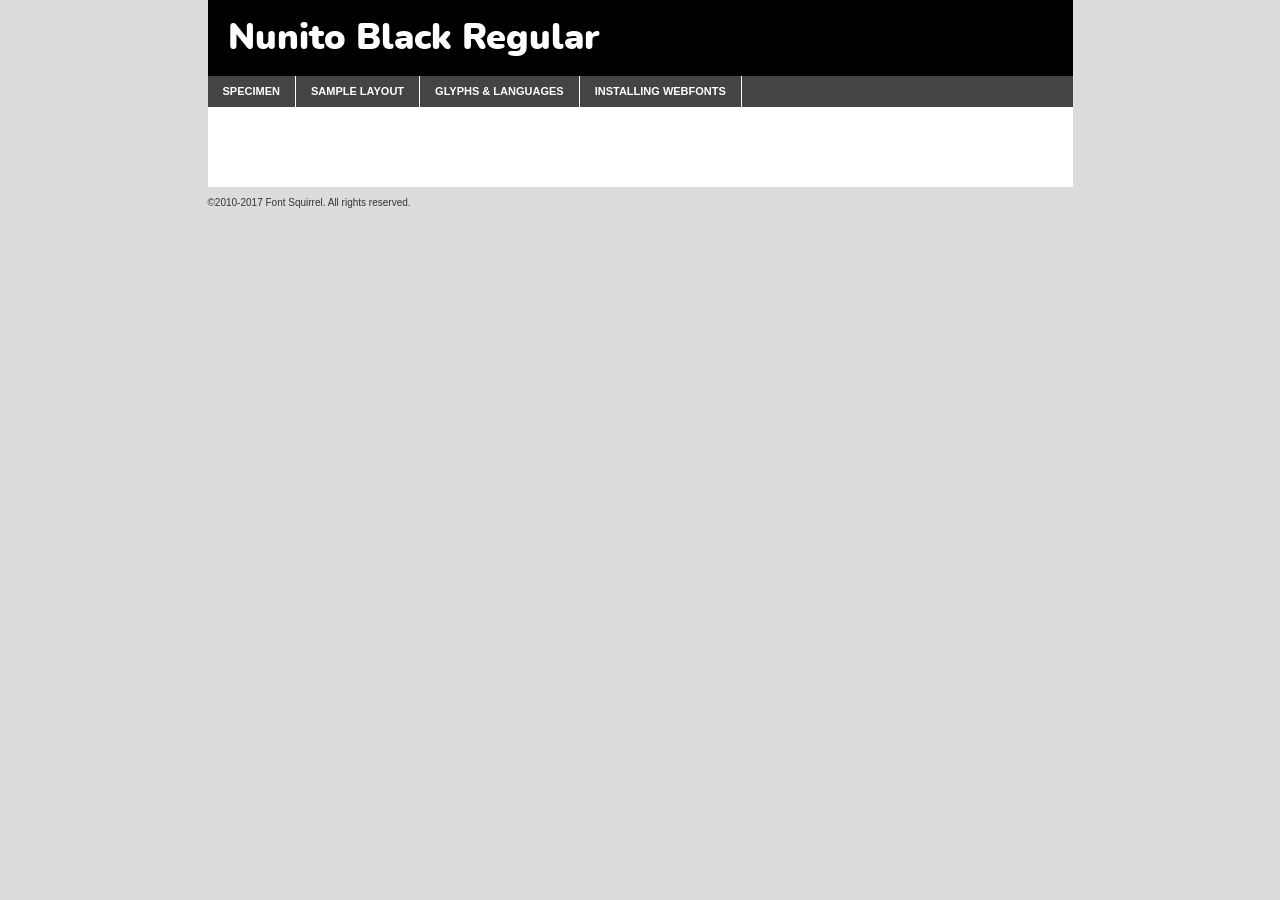
<file: era/kso/fonts/nunitoblack/ofont.ru_nunito-demo.html>
<!DOCTYPE html PUBLIC "-//W3C//DTD XHTML 1.0 Transitional//EN"
        "http://www.w3.org/TR/xhtml1/DTD/xhtml1-transitional.dtd">

<html xmlns="http://www.w3.org/1999/xhtml" xml:lang="en" lang="en">
<head>
    <meta http-equiv="Content-Type" content="text/html; charset=utf-8"/>
    <script src="http://ajax.googleapis.com/ajax/libs/jquery/1.7.2/jquery.min.js" type="text/javascript" charset="utf-8"></script>
    <script type="text/javascript">
		(function($) {
			$.fn.easyTabs = function(option) {
				var param = jQuery.extend({ fadeSpeed: 'fast', defaultContent: 1, activeClass: 'active' }, option);
				$(this).each(function() {
					var thisId = '#' + this.id;
					if ( param.defaultContent == '' )
					{
						param.defaultContent = 1;
					}
					if ( typeof param.defaultContent == 'number' )
					{
						var defaultTab = $(thisId + ' .tabs li:eq(' + (param.defaultContent - 1) + ') a').attr('href').substr(1);
					}
					else
					{
						var defaultTab = param.defaultContent;
					}
					$(thisId + ' .tabs li a').each(function() {
						var tabToHide = $(this).attr('href').substr(1);
						$('#' + tabToHide).addClass('easytabs-tab-content');
					});
					hideAll();
					changeContent(defaultTab);

					function hideAll() {$(thisId + ' .easytabs-tab-content').hide();}

					function changeContent(tabId)
					{
						hideAll();
						$(thisId + ' .tabs li').removeClass(param.activeClass);
						$(thisId + ' .tabs li a[href=#' + tabId + ']').closest('li').addClass(param.activeClass);
						if ( param.fadeSpeed != 'none' )
						{
							$(thisId + ' #' + tabId).fadeIn(param.fadeSpeed);
						}
						else
						{
							$(thisId + ' #' + tabId).show();
						}
					}

					$(thisId + ' .tabs li').click(function() {
						var tabId = $(this).find('a').attr('href').substr(1);
						changeContent(tabId);
						return false;
					});
				});
			}
		})(jQuery);
    </script>
    <link rel="stylesheet" href="specimen_files/specimen_stylesheet.css" type="text/css" charset="utf-8"/>
    <link rel="stylesheet" href="stylesheet.css" type="text/css" charset="utf-8"/>

    <style type="text/css">
        		body {
			font-family: 'nunitoblack';
        		}

            </style>

    <title>Nunito Black Regular Specimen</title>


    <script type="text/javascript" charset="utf-8">
		$(document).ready(function() {
			$('#container').easyTabs({ defaultContent: 1 });
		});
    </script>
</head>

<body>
<div id="container">
    <div id="header">
		Nunito Black Regular    </div>
    <ul class="tabs">
        <li><a href="#specimen">Specimen</a></li>
        <li><a href="#layout">Sample Layout</a></li>
		        <li><a href="#glyphs">Glyphs &amp; Languages</a></li>
        <li><a href="#installing">Installing Webfonts</a></li>

    </ul>

    <div id="main_content">


        <div id="specimen">

            <div class="section">
                <div class="grid12 firstcol">
                    <div class="huge">AaBb</div>
                </div>
            </div>

            <div class="section">
                <div class="glyph_range">A&#x200B;B&#x200b;C&#x200b;D&#x200b;E&#x200b;F&#x200b;G&#x200b;H&#x200b;I&#x200b;J&#x200b;K&#x200b;L&#x200b;M&#x200b;N&#x200b;O&#x200b;P&#x200b;Q&#x200b;R&#x200b;S&#x200b;T&#x200b;U&#x200b;V&#x200b;W&#x200b;X&#x200b;Y&#x200b;Z&#x200b;a&#x200b;b&#x200b;c&#x200b;d&#x200b;e&#x200b;f&#x200b;g&#x200b;h&#x200b;i&#x200b;j&#x200b;k&#x200b;l&#x200b;m&#x200b;n&#x200b;o&#x200b;p&#x200b;q&#x200b;r&#x200b;s&#x200b;t&#x200b;u&#x200b;v&#x200b;w&#x200b;x&#x200b;y&#x200b;z&#x200b;1&#x200b;2&#x200b;3&#x200b;4&#x200b;5&#x200b;6&#x200b;7&#x200b;8&#x200b;9&#x200b;0&#x200b;&amp;&#x200b;.&#x200b;,&#x200b;?&#x200b;!&#x200b;&#64;&#x200b;(&#x200b;)&#x200b;#&#x200b;$&#x200b;%&#x200b;*&#x200b;+&#x200b;-&#x200b;=&#x200b;:&#x200b;;</div>
            </div>
            <div class="section">
                <div class="grid12 firstcol">
                    <table class="sample_table">
                        <tr>
                            <td>10</td>
                            <td class="size10">abcdefghijklmnopqrstuvwxyzABCDEFGHIJKLMNOPQRSTUVWXYZ0123456789abcdefghijklmnopqrstuvwxyzABCDEFGHIJKLMNOPQRSTUVWXYZ0123456789abcdefghijklmnopqrstuvwxyzABCDEFGHIJKLMNOPQRSTUVWXYZ</td>
                        </tr>
                        <tr>
                            <td>11</td>
                            <td class="size11">abcdefghijklmnopqrstuvwxyzABCDEFGHIJKLMNOPQRSTUVWXYZ0123456789abcdefghijklmnopqrstuvwxyzABCDEFGHIJKLMNOPQRSTUVWXYZ0123456789abcdefghijklmnopqrstuvwxyzABCDEFGHIJKLMNOPQRSTUVWXYZ</td>
                        </tr>
                        <tr>
                            <td>12</td>
                            <td class="size12">abcdefghijklmnopqrstuvwxyzABCDEFGHIJKLMNOPQRSTUVWXYZ0123456789abcdefghijklmnopqrstuvwxyzABCDEFGHIJKLMNOPQRSTUVWXYZ0123456789abcdefghijklmnopqrstuvwxyzABCDEFGHIJKLMNOPQRSTUVWXYZ</td>
                        </tr>
                        <tr>
                            <td>13</td>
                            <td class="size13">abcdefghijklmnopqrstuvwxyzABCDEFGHIJKLMNOPQRSTUVWXYZ0123456789abcdefghijklmnopqrstuvwxyzABCDEFGHIJKLMNOPQRSTUVWXYZ0123456789abcdefghijklmnopqrstuvwxyzABCDEFGHIJKLMNOPQRSTUVWXYZ</td>
                        </tr>
                        <tr>
                            <td>14</td>
                            <td class="size14">abcdefghijklmnopqrstuvwxyzABCDEFGHIJKLMNOPQRSTUVWXYZ0123456789abcdefghijklmnopqrstuvwxyzABCDEFGHIJKLMNOPQRSTUVWXYZ0123456789abcdefghijklmnopqrstuvwxyzABCDEFGHIJKLMNOPQRSTUVWXYZ</td>
                        </tr>
                        <tr>
                            <td>16</td>
                            <td class="size16">abcdefghijklmnopqrstuvwxyzABCDEFGHIJKLMNOPQRSTUVWXYZ0123456789abcdefghijklmnopqrstuvwxyzABCDEFGHIJKLMNOPQRSTUVWXYZ</td>
                        </tr>
                        <tr>
                            <td>18</td>
                            <td class="size18">abcdefghijklmnopqrstuvwxyzABCDEFGHIJKLMNOPQRSTUVWXYZ0123456789abcdefghijklmnopqrstuvwxyzABCDEFGHIJKLMNOPQRSTUVWXYZ</td>
                        </tr>
                        <tr>
                            <td>20</td>
                            <td class="size20">abcdefghijklmnopqrstuvwxyzABCDEFGHIJKLMNOPQRSTUVWXYZ0123456789abcdefghijklmnopqrstuvwxyzABCDEFGHIJKLMNOPQRSTUVWXYZ</td>
                        </tr>
                        <tr>
                            <td>24</td>
                            <td class="size24">abcdefghijklmnopqrstuvwxyzABCDEFGHIJKLMNOPQRSTUVWXYZ0123456789abcdefghijklmnopqrstuvwxyzABCDEFGHIJKLMNOPQRSTUVWXYZ</td>
                        </tr>
                        <tr>
                            <td>30</td>
                            <td class="size30">abcdefghijklmnopqrstuvwxyzABCDEFGHIJKLMNOPQRSTUVWXYZ0123456789abcdefghijklmnopqrstuvwxyzABCDEFGHIJKLMNOPQRSTUVWXYZ</td>
                        </tr>
                        <tr>
                            <td>36</td>
                            <td class="size36">abcdefghijklmnopqrstuvwxyzABCDEFGHIJKLMNOPQRSTUVWXYZ0123456789abcdefghijklmnopqrstuvwxyzABCDEFGHIJKLMNOPQRSTUVWXYZ</td>
                        </tr>
                        <tr>
                            <td>48</td>
                            <td class="size48">abcdefghijklmnopqrstuvwxyzABCDEFGHIJKLMNOPQRSTUVWXYZ0123456789abcdefghijklmnopqrstuvwxyzABCDEFGHIJKLMNOPQRSTUVWXYZ</td>
                        </tr>
                        <tr>
                            <td>60</td>
                            <td class="size60">abcdefghijklmnopqrstuvwxyzABCDEFGHIJKLMNOPQRSTUVWXYZ0123456789abcdefghijklmnopqrstuvwxyzABCDEFGHIJKLMNOPQRSTUVWXYZ</td>
                        </tr>
                        <tr>
                            <td>72</td>
                            <td class="size72">abcdefghijklmnopqrstuvwxyzABCDEFGHIJKLMNOPQRSTUVWXYZ0123456789abcdefghijklmnopqrstuvwxyzABCDEFGHIJKLMNOPQRSTUVWXYZ</td>
                        </tr>
                        <tr>
                            <td>90</td>
                            <td class="size90">abcdefghijklmnopqrstuvwxyzABCDEFGHIJKLMNOPQRSTUVWXYZ0123456789abcdefghijklmnopqrstuvwxyzABCDEFGHIJKLMNOPQRSTUVWXYZ</td>
                        </tr>
                    </table>

                </div>

            </div>


            <div class="section" id="bodycomparison">


                <div id="xheight">
                    <div class="fontbody">&#x25FC;&#x25FC;&#x25FC;&#x25FC;&#x25FC;&#x25FC;&#x25FC;&#x25FC;&#x25FC;&#x25FC;&#x25FC;&#x25FC;&#x25FC;&#x25FC;&#x25FC;&#x25FC;&#x25FC;&#x25FC;&#x25FC;&#x25FC;&#x25FC;&#x25FC;&#x25FC;&#x25FC;&#x25FC;&#x25FC;&#x25FC;&#x25FC;&#x25FC;&#x25FC;&#x25FC;&#x25FC;&#x25FC;&#x25FC;&#x25FC;&#x25FC;&#x25FC;&#x25FC;&#x25FC;&#x25FC;&#x25FC;&#x25FC;&#x25FC;&#x25FC;&#x25FC;&#x25FC;&#x25FC;&#x25FC;&#x25FC;&#x25FC;&#x25FC;&#x25FC;&#x25FC;&#x25FC;&#x25FC;&#x25FC;&#x25FC;&#x25FC;&#x25FC;&#x25FC;&#x25FC;&#x25FC;&#x25FC;&#x25FC;&#x25FC;&#x25FC;&#x25FC;&#x25FC;&#x25FC;&#x25FC;&#x25FC;&#x25FC;&#x25FC;&#x25FC;&#x25FC;&#x25FC;&#x25FC;&#x25FC;&#x25FC;&#x25FC;&#x25FC;&#x25FC;&#x25FC;&#x25FC;&#x25FC;&#x25FC;&#x25FC;&#x25FC;&#x25FC;&#x25FC;&#x25FC;&#x25FC;&#x25FC;&#x25FC;&#x25FC;&#x25FC;&#x25FC;&#x25FC;&#x25FC;body</div>
                    <div class="arialbody">body</div>
                    <div class="verdanabody">body</div>
                    <div class="georgiabody">body</div>
                </div>
                <div class="fontbody" style="z-index:1">
                    body<span>Nunito Black Regular</span>
                </div>
                <div class="arialbody" style="z-index:1">
                    body<span>Arial</span>
                </div>
                <div class="verdanabody" style="z-index:1">
                    body<span>Verdana</span>
                </div>
                <div class="georgiabody" style="z-index:1">
                    body<span>Georgia</span>
                </div>


            </div>


            <div class="section psample psample_row1" id="">

                <div class="grid2 firstcol">
                    <p class="size10"><span>10.</span>Aenean lacinia bibendum nulla sed consectetur. Fusce dapibus, tellus ac cursus commodo, tortor mauris condimentum nibh, ut fermentum massa justo sit amet risus. Nullam id dolor id nibh ultricies vehicula ut id elit. Cum sociis natoque penatibus et magnis dis parturient montes, nascetur ridiculus mus. Nulla vitae elit libero, a pharetra augue.</p>

                </div>
                <div class="grid3">
                    <p class="size11"><span>11.</span>Aenean lacinia bibendum nulla sed consectetur. Fusce dapibus, tellus ac cursus commodo, tortor mauris condimentum nibh, ut fermentum massa justo sit amet risus. Nullam id dolor id nibh ultricies vehicula ut id elit. Cum sociis natoque penatibus et magnis dis parturient montes, nascetur ridiculus mus. Nulla vitae elit libero, a pharetra augue.</p>

                </div>
                <div class="grid3">
                    <p class="size12"><span>12.</span>Aenean lacinia bibendum nulla sed consectetur. Fusce dapibus, tellus ac cursus commodo, tortor mauris condimentum nibh, ut fermentum massa justo sit amet risus. Nullam id dolor id nibh ultricies vehicula ut id elit. Cum sociis natoque penatibus et magnis dis parturient montes, nascetur ridiculus mus. Nulla vitae elit libero, a pharetra augue.</p>

                </div>
                <div class="grid4">
                    <p class="size13"><span>13.</span>Aenean lacinia bibendum nulla sed consectetur. Fusce dapibus, tellus ac cursus commodo, tortor mauris condimentum nibh, ut fermentum massa justo sit amet risus. Nullam id dolor id nibh ultricies vehicula ut id elit. Cum sociis natoque penatibus et magnis dis parturient montes, nascetur ridiculus mus. Nulla vitae elit libero, a pharetra augue.</p>

                </div>
                <div class="white_blend"></div>

            </div>
            <div class="section psample psample_row2" id="">
                <div class="grid3 firstcol">
                    <p class="size14"><span>14.</span>Aenean lacinia bibendum nulla sed consectetur. Fusce dapibus, tellus ac cursus commodo, tortor mauris condimentum nibh, ut fermentum massa justo sit amet risus. Nullam id dolor id nibh ultricies vehicula ut id elit. Cum sociis natoque penatibus et magnis dis parturient montes, nascetur ridiculus mus. Nulla vitae elit libero, a pharetra augue.</p>

                </div>
                <div class="grid4">
                    <p class="size16"><span>16.</span>Aenean lacinia bibendum nulla sed consectetur. Fusce dapibus, tellus ac cursus commodo, tortor mauris condimentum nibh, ut fermentum massa justo sit amet risus. Nullam id dolor id nibh ultricies vehicula ut id elit. Cum sociis natoque penatibus et magnis dis parturient montes, nascetur ridiculus mus. Nulla vitae elit libero, a pharetra augue.</p>

                </div>
                <div class="grid5">
                    <p class="size18"><span>18.</span>Aenean lacinia bibendum nulla sed consectetur. Fusce dapibus, tellus ac cursus commodo, tortor mauris condimentum nibh, ut fermentum massa justo sit amet risus. Nullam id dolor id nibh ultricies vehicula ut id elit. Cum sociis natoque penatibus et magnis dis parturient montes, nascetur ridiculus mus. Nulla vitae elit libero, a pharetra augue.</p>

                </div>

                <div class="white_blend"></div>

            </div>

            <div class="section psample psample_row3" id="">
                <div class="grid5 firstcol">
                    <p class="size20"><span>20.</span>Aenean lacinia bibendum nulla sed consectetur. Fusce dapibus, tellus ac cursus commodo, tortor mauris condimentum nibh, ut fermentum massa justo sit amet risus. Nullam id dolor id nibh ultricies vehicula ut id elit. Cum sociis natoque penatibus et magnis dis parturient montes, nascetur ridiculus mus. Nulla vitae elit libero, a pharetra augue.</p>
                </div>
                <div class="grid7">
                    <p class="size24"><span>24.</span>Aenean lacinia bibendum nulla sed consectetur. Fusce dapibus, tellus ac cursus commodo, tortor mauris condimentum nibh, ut fermentum massa justo sit amet risus. Nullam id dolor id nibh ultricies vehicula ut id elit. Cum sociis natoque penatibus et magnis dis parturient montes, nascetur ridiculus mus. Nulla vitae elit libero, a pharetra augue.</p>
                </div>

                <div class="white_blend"></div>

            </div>

            <div class="section psample psample_row4" id="">
                <div class="grid12 firstcol">
                    <p class="size30"><span>30.</span>Aenean lacinia bibendum nulla sed consectetur. Fusce dapibus, tellus ac cursus commodo, tortor mauris condimentum nibh, ut fermentum massa justo sit amet risus. Nullam id dolor id nibh ultricies vehicula ut id elit. Cum sociis natoque penatibus et magnis dis parturient montes, nascetur ridiculus mus. Nulla vitae elit libero, a pharetra augue.</p>
                </div>
                <div class="white_blend"></div>

            </div>


            <div class="section psample psample_row1 fullreverse">
                <div class="grid2 firstcol">
                    <p class="size10"><span>10.</span>Aenean lacinia bibendum nulla sed consectetur. Fusce dapibus, tellus ac cursus commodo, tortor mauris condimentum nibh, ut fermentum massa justo sit amet risus. Nullam id dolor id nibh ultricies vehicula ut id elit. Cum sociis natoque penatibus et magnis dis parturient montes, nascetur ridiculus mus. Nulla vitae elit libero, a pharetra augue.</p>

                </div>
                <div class="grid3">
                    <p class="size11"><span>11.</span>Aenean lacinia bibendum nulla sed consectetur. Fusce dapibus, tellus ac cursus commodo, tortor mauris condimentum nibh, ut fermentum massa justo sit amet risus. Nullam id dolor id nibh ultricies vehicula ut id elit. Cum sociis natoque penatibus et magnis dis parturient montes, nascetur ridiculus mus. Nulla vitae elit libero, a pharetra augue.</p>

                </div>
                <div class="grid3">
                    <p class="size12"><span>12.</span>Aenean lacinia bibendum nulla sed consectetur. Fusce dapibus, tellus ac cursus commodo, tortor mauris condimentum nibh, ut fermentum massa justo sit amet risus. Nullam id dolor id nibh ultricies vehicula ut id elit. Cum sociis natoque penatibus et magnis dis parturient montes, nascetur ridiculus mus. Nulla vitae elit libero, a pharetra augue.</p>

                </div>
                <div class="grid4">
                    <p class="size13"><span>13.</span>Aenean lacinia bibendum nulla sed consectetur. Fusce dapibus, tellus ac cursus commodo, tortor mauris condimentum nibh, ut fermentum massa justo sit amet risus. Nullam id dolor id nibh ultricies vehicula ut id elit. Cum sociis natoque penatibus et magnis dis parturient montes, nascetur ridiculus mus. Nulla vitae elit libero, a pharetra augue.</p>

                </div>
                <div class="black_blend"></div>

            </div>

            <div class="section psample psample_row2 fullreverse">
                <div class="grid3 firstcol">
                    <p class="size14"><span>14.</span>Aenean lacinia bibendum nulla sed consectetur. Fusce dapibus, tellus ac cursus commodo, tortor mauris condimentum nibh, ut fermentum massa justo sit amet risus. Nullam id dolor id nibh ultricies vehicula ut id elit. Cum sociis natoque penatibus et magnis dis parturient montes, nascetur ridiculus mus. Nulla vitae elit libero, a pharetra augue.</p>

                </div>
                <div class="grid4">
                    <p class="size16"><span>16.</span>Aenean lacinia bibendum nulla sed consectetur. Fusce dapibus, tellus ac cursus commodo, tortor mauris condimentum nibh, ut fermentum massa justo sit amet risus. Nullam id dolor id nibh ultricies vehicula ut id elit. Cum sociis natoque penatibus et magnis dis parturient montes, nascetur ridiculus mus. Nulla vitae elit libero, a pharetra augue.</p>

                </div>
                <div class="grid5">
                    <p class="size18"><span>18.</span>Aenean lacinia bibendum nulla sed consectetur. Fusce dapibus, tellus ac cursus commodo, tortor mauris condimentum nibh, ut fermentum massa justo sit amet risus. Nullam id dolor id nibh ultricies vehicula ut id elit. Cum sociis natoque penatibus et magnis dis parturient montes, nascetur ridiculus mus. Nulla vitae elit libero, a pharetra augue.</p>

                </div>
                <div class="black_blend"></div>

            </div>

            <div class="section psample fullreverse psample_row3" id="">
                <div class="grid5 firstcol">
                    <p class="size20"><span>20.</span>Aenean lacinia bibendum nulla sed consectetur. Fusce dapibus, tellus ac cursus commodo, tortor mauris condimentum nibh, ut fermentum massa justo sit amet risus. Nullam id dolor id nibh ultricies vehicula ut id elit. Cum sociis natoque penatibus et magnis dis parturient montes, nascetur ridiculus mus. Nulla vitae elit libero, a pharetra augue.</p>
                </div>
                <div class="grid7">
                    <p class="size24"><span>24.</span>Aenean lacinia bibendum nulla sed consectetur. Fusce dapibus, tellus ac cursus commodo, tortor mauris condimentum nibh, ut fermentum massa justo sit amet risus. Nullam id dolor id nibh ultricies vehicula ut id elit. Cum sociis natoque penatibus et magnis dis parturient montes, nascetur ridiculus mus. Nulla vitae elit libero, a pharetra augue.</p>
                </div>

                <div class="black_blend"></div>

            </div>

            <div class="section psample fullreverse psample_row4" id="" style="border-bottom: 20px #000 solid;">
                <div class="grid12 firstcol">
                    <p class="size30"><span>30.</span>Aenean lacinia bibendum nulla sed consectetur. Fusce dapibus, tellus ac cursus commodo, tortor mauris condimentum nibh, ut fermentum massa justo sit amet risus. Nullam id dolor id nibh ultricies vehicula ut id elit. Cum sociis natoque penatibus et magnis dis parturient montes, nascetur ridiculus mus. Nulla vitae elit libero, a pharetra augue.</p>
                </div>
                <div class="black_blend"></div>

            </div>


        </div>

        <div id="layout">

            <div class="section">

                <div class="grid12 firstcol">
                    <h1>Lorem Ipsum Dolor</h1>
                    <h2>Etiam porta sem malesuada magna mollis euismod</h2>

                    <p class="byline">By <a href="#link">Aenean Lacinia</a></p>
                </div>
            </div>
            <div class="section">
                <div class="grid8 firstcol">
                    <p class="large">Donec sed odio dui. Morbi leo risus, porta ac consectetur ac, vestibulum at eros. Fusce dapibus, tellus ac cursus commodo, tortor mauris condimentum nibh, ut fermentum massa justo sit amet risus. </p>


                    <h3>Pellentesque ornare sem</h3>

                    <p>Maecenas sed diam eget risus varius blandit sit amet non magna. Maecenas faucibus mollis interdum. Donec ullamcorper nulla non metus auctor fringilla. Nullam id dolor id nibh ultricies vehicula ut id elit. Nullam id dolor id nibh ultricies vehicula ut id elit. </p>

                    <p>Aenean eu leo quam. Pellentesque ornare sem lacinia quam venenatis vestibulum. Lorem ipsum dolor sit amet, consectetur adipiscing elit. Cum sociis natoque penatibus et magnis dis parturient montes, nascetur ridiculus mus. </p>

                    <p>Nulla vitae elit libero, a pharetra augue. Praesent commodo cursus magna, vel scelerisque nisl consectetur et. Aenean lacinia bibendum nulla sed consectetur. </p>

                    <p>Nullam quis risus eget urna mollis ornare vel eu leo. Nullam quis risus eget urna mollis ornare vel eu leo. Maecenas sed diam eget risus varius blandit sit amet non magna. Donec ullamcorper nulla non metus auctor fringilla. </p>

                    <h3>Cras mattis consectetur</h3>

                    <p>Aenean eu leo quam. Pellentesque ornare sem lacinia quam venenatis vestibulum. Aenean lacinia bibendum nulla sed consectetur. Integer posuere erat a ante venenatis dapibus posuere velit aliquet. Cras mattis consectetur purus sit amet fermentum. </p>

                    <p>Nullam id dolor id nibh ultricies vehicula ut id elit. Nullam quis risus eget urna mollis ornare vel eu leo. Cras mattis consectetur purus sit amet fermentum.</p>
                </div>

                <div class="grid4 sidebar">

                    <div class="box reverse">
                        <p class="last">Nullam quis risus eget urna mollis ornare vel eu leo. Donec ullamcorper nulla non metus auctor fringilla. Cras mattis consectetur purus sit amet fermentum. Sed posuere consectetur est at lobortis. Lorem ipsum dolor sit amet, consectetur adipiscing elit. </p>
                    </div>

                    <p class="caption">Maecenas sed diam eget risus varius.</p>

                    <p>Vestibulum id ligula porta felis euismod semper. Integer posuere erat a ante venenatis dapibus posuere velit aliquet. Vestibulum id ligula porta felis euismod semper. Sed posuere consectetur est at lobortis. Maecenas sed diam eget risus varius blandit sit amet non magna. Fusce dapibus, tellus ac cursus commodo, tortor mauris condimentum nibh, ut fermentum massa justo sit amet risus. </p>


                    <p>Duis mollis, est non commodo luctus, nisi erat porttitor ligula, eget lacinia odio sem nec elit. Aenean lacinia bibendum nulla sed consectetur. Vivamus sagittis lacus vel augue laoreet rutrum faucibus dolor auctor. Aenean lacinia bibendum nulla sed consectetur. Nullam quis risus eget urna mollis ornare vel eu leo. </p>

                    <p>Praesent commodo cursus magna, vel scelerisque nisl consectetur et. Donec ullamcorper nulla non metus auctor fringilla. Maecenas faucibus mollis interdum. Fusce dapibus, tellus ac cursus commodo, tortor mauris condimentum nibh, ut fermentum massa justo sit amet risus. </p>

                </div>
            </div>

        </div>


		

        <div id="glyphs">
            <div class="section">
                <div class="grid12 firstcol">

                    <h1>Language Support</h1>
                    <p>The subset of Nunito Black Regular in this kit supports the following languages:<br/>

						Albanian, Basque, Breton, Chamorro, Danish, Dutch, English, Faroese, Finnish, French, Frisian, Galician, German, Icelandic, Italian, Malagasy, Norwegian, Portuguese, Spanish, Alsatian, Aragonese, Arapaho, Arrernte, Asturian, Aymara, Bislama, Cebuano, Corsican, Fijian, French_creole, Genoese, Gilbertese, Greenlandic, Haitian_creole, Hiligaynon, Hmong, Hopi, Ibanag, Iloko_ilokano, Indonesian, Interglossa_glosa, Interlingua, Irish_gaelic, Jerriais, Lojban, Lombard, Luxembourgeois, Manx, Mohawk, Norfolk_pitcairnese, Occitan, Oromo, Pangasinan, Papiamento, Piedmontese, Potawatomi, Rhaeto-romance, Romansh, Rotokas, Sami_lule, Samoan, Sardinian, Scots_gaelic, Seychelles_creole, Shona, Sicilian, Somali, Southern_ndebele, Swahili, Swati_swazi, Tagalog_filipino_pilipino, Tetum, Tok_pisin, Uyghur_latinized, Volapuk, Walloon, Warlpiri, Xhosa, Yapese, Zulu, Latinbasic, Ubasic, Demo                    </p>
                    <h1>Glyph Chart</h1>
                    <p>The subset of Nunito Black Regular in this kit includes all the glyphs listed below. Unicode entities are included above each glyph to help you insert individual characters into your layout.</p>
                    <div id="glyph_chart">

																																	                                <div><p>&amp;#13;</p>&#13;</div>
																				                                <div><p>&amp;#32;</p>&#32;</div>
																				                                <div><p>&amp;#33;</p>&#33;</div>
																				                                <div><p>&amp;#34;</p>&#34;</div>
																				                                <div><p>&amp;#35;</p>&#35;</div>
																				                                <div><p>&amp;#36;</p>&#36;</div>
																				                                <div><p>&amp;#37;</p>&#37;</div>
																				                                <div><p>&amp;#38;</p>&#38;</div>
																				                                <div><p>&amp;#39;</p>&#39;</div>
																				                                <div><p>&amp;#40;</p>&#40;</div>
																				                                <div><p>&amp;#41;</p>&#41;</div>
																				                                <div><p>&amp;#42;</p>&#42;</div>
																				                                <div><p>&amp;#43;</p>&#43;</div>
																				                                <div><p>&amp;#44;</p>&#44;</div>
																				                                <div><p>&amp;#45;</p>&#45;</div>
																				                                <div><p>&amp;#46;</p>&#46;</div>
																				                                <div><p>&amp;#47;</p>&#47;</div>
																				                                <div><p>&amp;#48;</p>&#48;</div>
																				                                <div><p>&amp;#49;</p>&#49;</div>
																				                                <div><p>&amp;#50;</p>&#50;</div>
																				                                <div><p>&amp;#51;</p>&#51;</div>
																				                                <div><p>&amp;#52;</p>&#52;</div>
																				                                <div><p>&amp;#53;</p>&#53;</div>
																				                                <div><p>&amp;#54;</p>&#54;</div>
																				                                <div><p>&amp;#55;</p>&#55;</div>
																				                                <div><p>&amp;#56;</p>&#56;</div>
																				                                <div><p>&amp;#57;</p>&#57;</div>
																				                                <div><p>&amp;#58;</p>&#58;</div>
																				                                <div><p>&amp;#59;</p>&#59;</div>
																				                                <div><p>&amp;#60;</p>&#60;</div>
																				                                <div><p>&amp;#61;</p>&#61;</div>
																				                                <div><p>&amp;#62;</p>&#62;</div>
																				                                <div><p>&amp;#63;</p>&#63;</div>
																				                                <div><p>&amp;#64;</p>&#64;</div>
																				                                <div><p>&amp;#65;</p>&#65;</div>
																				                                <div><p>&amp;#66;</p>&#66;</div>
																				                                <div><p>&amp;#67;</p>&#67;</div>
																				                                <div><p>&amp;#68;</p>&#68;</div>
																				                                <div><p>&amp;#69;</p>&#69;</div>
																				                                <div><p>&amp;#70;</p>&#70;</div>
																				                                <div><p>&amp;#71;</p>&#71;</div>
																				                                <div><p>&amp;#72;</p>&#72;</div>
																				                                <div><p>&amp;#73;</p>&#73;</div>
																				                                <div><p>&amp;#74;</p>&#74;</div>
																				                                <div><p>&amp;#75;</p>&#75;</div>
																				                                <div><p>&amp;#76;</p>&#76;</div>
																				                                <div><p>&amp;#77;</p>&#77;</div>
																				                                <div><p>&amp;#78;</p>&#78;</div>
																				                                <div><p>&amp;#79;</p>&#79;</div>
																				                                <div><p>&amp;#80;</p>&#80;</div>
																				                                <div><p>&amp;#81;</p>&#81;</div>
																				                                <div><p>&amp;#82;</p>&#82;</div>
																				                                <div><p>&amp;#83;</p>&#83;</div>
																				                                <div><p>&amp;#84;</p>&#84;</div>
																				                                <div><p>&amp;#85;</p>&#85;</div>
																				                                <div><p>&amp;#86;</p>&#86;</div>
																				                                <div><p>&amp;#87;</p>&#87;</div>
																				                                <div><p>&amp;#88;</p>&#88;</div>
																				                                <div><p>&amp;#89;</p>&#89;</div>
																				                                <div><p>&amp;#90;</p>&#90;</div>
																				                                <div><p>&amp;#91;</p>&#91;</div>
																				                                <div><p>&amp;#92;</p>&#92;</div>
																				                                <div><p>&amp;#93;</p>&#93;</div>
																				                                <div><p>&amp;#94;</p>&#94;</div>
																				                                <div><p>&amp;#95;</p>&#95;</div>
																				                                <div><p>&amp;#96;</p>&#96;</div>
																				                                <div><p>&amp;#97;</p>&#97;</div>
																				                                <div><p>&amp;#98;</p>&#98;</div>
																				                                <div><p>&amp;#99;</p>&#99;</div>
																				                                <div><p>&amp;#100;</p>&#100;</div>
																				                                <div><p>&amp;#101;</p>&#101;</div>
																				                                <div><p>&amp;#102;</p>&#102;</div>
																				                                <div><p>&amp;#103;</p>&#103;</div>
																				                                <div><p>&amp;#104;</p>&#104;</div>
																				                                <div><p>&amp;#105;</p>&#105;</div>
																				                                <div><p>&amp;#106;</p>&#106;</div>
																				                                <div><p>&amp;#107;</p>&#107;</div>
																				                                <div><p>&amp;#108;</p>&#108;</div>
																				                                <div><p>&amp;#109;</p>&#109;</div>
																				                                <div><p>&amp;#110;</p>&#110;</div>
																				                                <div><p>&amp;#111;</p>&#111;</div>
																				                                <div><p>&amp;#112;</p>&#112;</div>
																				                                <div><p>&amp;#113;</p>&#113;</div>
																				                                <div><p>&amp;#114;</p>&#114;</div>
																				                                <div><p>&amp;#115;</p>&#115;</div>
																				                                <div><p>&amp;#116;</p>&#116;</div>
																				                                <div><p>&amp;#117;</p>&#117;</div>
																				                                <div><p>&amp;#118;</p>&#118;</div>
																				                                <div><p>&amp;#119;</p>&#119;</div>
																				                                <div><p>&amp;#120;</p>&#120;</div>
																				                                <div><p>&amp;#121;</p>&#121;</div>
																				                                <div><p>&amp;#122;</p>&#122;</div>
																				                                <div><p>&amp;#123;</p>&#123;</div>
																				                                <div><p>&amp;#124;</p>&#124;</div>
																				                                <div><p>&amp;#125;</p>&#125;</div>
																				                                <div><p>&amp;#126;</p>&#126;</div>
																				                                <div><p>&amp;#160;</p>&#160;</div>
																				                                <div><p>&amp;#161;</p>&#161;</div>
																				                                <div><p>&amp;#162;</p>&#162;</div>
																				                                <div><p>&amp;#163;</p>&#163;</div>
																				                                <div><p>&amp;#164;</p>&#164;</div>
																				                                <div><p>&amp;#165;</p>&#165;</div>
																				                                <div><p>&amp;#166;</p>&#166;</div>
																				                                <div><p>&amp;#167;</p>&#167;</div>
																				                                <div><p>&amp;#168;</p>&#168;</div>
																				                                <div><p>&amp;#169;</p>&#169;</div>
																				                                <div><p>&amp;#170;</p>&#170;</div>
																				                                <div><p>&amp;#171;</p>&#171;</div>
																				                                <div><p>&amp;#172;</p>&#172;</div>
																				                                <div><p>&amp;#173;</p>&#173;</div>
																				                                <div><p>&amp;#174;</p>&#174;</div>
																				                                <div><p>&amp;#175;</p>&#175;</div>
																				                                <div><p>&amp;#176;</p>&#176;</div>
																				                                <div><p>&amp;#177;</p>&#177;</div>
																				                                <div><p>&amp;#178;</p>&#178;</div>
																				                                <div><p>&amp;#179;</p>&#179;</div>
																				                                <div><p>&amp;#180;</p>&#180;</div>
																				                                <div><p>&amp;#181;</p>&#181;</div>
																				                                <div><p>&amp;#182;</p>&#182;</div>
																				                                <div><p>&amp;#183;</p>&#183;</div>
																				                                <div><p>&amp;#184;</p>&#184;</div>
																				                                <div><p>&amp;#185;</p>&#185;</div>
																				                                <div><p>&amp;#186;</p>&#186;</div>
																				                                <div><p>&amp;#187;</p>&#187;</div>
																				                                <div><p>&amp;#188;</p>&#188;</div>
																				                                <div><p>&amp;#189;</p>&#189;</div>
																				                                <div><p>&amp;#190;</p>&#190;</div>
																				                                <div><p>&amp;#191;</p>&#191;</div>
																				                                <div><p>&amp;#192;</p>&#192;</div>
																				                                <div><p>&amp;#193;</p>&#193;</div>
																				                                <div><p>&amp;#194;</p>&#194;</div>
																				                                <div><p>&amp;#195;</p>&#195;</div>
																				                                <div><p>&amp;#196;</p>&#196;</div>
																				                                <div><p>&amp;#197;</p>&#197;</div>
																				                                <div><p>&amp;#198;</p>&#198;</div>
																				                                <div><p>&amp;#199;</p>&#199;</div>
																				                                <div><p>&amp;#200;</p>&#200;</div>
																				                                <div><p>&amp;#201;</p>&#201;</div>
																				                                <div><p>&amp;#202;</p>&#202;</div>
																				                                <div><p>&amp;#203;</p>&#203;</div>
																				                                <div><p>&amp;#204;</p>&#204;</div>
																				                                <div><p>&amp;#205;</p>&#205;</div>
																				                                <div><p>&amp;#206;</p>&#206;</div>
																				                                <div><p>&amp;#207;</p>&#207;</div>
																				                                <div><p>&amp;#208;</p>&#208;</div>
																				                                <div><p>&amp;#209;</p>&#209;</div>
																				                                <div><p>&amp;#210;</p>&#210;</div>
																				                                <div><p>&amp;#211;</p>&#211;</div>
																				                                <div><p>&amp;#212;</p>&#212;</div>
																				                                <div><p>&amp;#213;</p>&#213;</div>
																				                                <div><p>&amp;#214;</p>&#214;</div>
																				                                <div><p>&amp;#215;</p>&#215;</div>
																				                                <div><p>&amp;#216;</p>&#216;</div>
																				                                <div><p>&amp;#217;</p>&#217;</div>
																				                                <div><p>&amp;#218;</p>&#218;</div>
																				                                <div><p>&amp;#219;</p>&#219;</div>
																				                                <div><p>&amp;#220;</p>&#220;</div>
																				                                <div><p>&amp;#221;</p>&#221;</div>
																				                                <div><p>&amp;#222;</p>&#222;</div>
																				                                <div><p>&amp;#223;</p>&#223;</div>
																				                                <div><p>&amp;#224;</p>&#224;</div>
																				                                <div><p>&amp;#225;</p>&#225;</div>
																				                                <div><p>&amp;#226;</p>&#226;</div>
																				                                <div><p>&amp;#227;</p>&#227;</div>
																				                                <div><p>&amp;#228;</p>&#228;</div>
																				                                <div><p>&amp;#229;</p>&#229;</div>
																				                                <div><p>&amp;#230;</p>&#230;</div>
																				                                <div><p>&amp;#231;</p>&#231;</div>
																				                                <div><p>&amp;#232;</p>&#232;</div>
																				                                <div><p>&amp;#233;</p>&#233;</div>
																				                                <div><p>&amp;#234;</p>&#234;</div>
																				                                <div><p>&amp;#235;</p>&#235;</div>
																				                                <div><p>&amp;#236;</p>&#236;</div>
																				                                <div><p>&amp;#237;</p>&#237;</div>
																				                                <div><p>&amp;#238;</p>&#238;</div>
																				                                <div><p>&amp;#239;</p>&#239;</div>
																				                                <div><p>&amp;#240;</p>&#240;</div>
																				                                <div><p>&amp;#241;</p>&#241;</div>
																				                                <div><p>&amp;#242;</p>&#242;</div>
																				                                <div><p>&amp;#243;</p>&#243;</div>
																				                                <div><p>&amp;#244;</p>&#244;</div>
																				                                <div><p>&amp;#245;</p>&#245;</div>
																				                                <div><p>&amp;#246;</p>&#246;</div>
																				                                <div><p>&amp;#247;</p>&#247;</div>
																				                                <div><p>&amp;#248;</p>&#248;</div>
																				                                <div><p>&amp;#249;</p>&#249;</div>
																				                                <div><p>&amp;#250;</p>&#250;</div>
																				                                <div><p>&amp;#251;</p>&#251;</div>
																				                                <div><p>&amp;#252;</p>&#252;</div>
																				                                <div><p>&amp;#253;</p>&#253;</div>
																				                                <div><p>&amp;#254;</p>&#254;</div>
																				                                <div><p>&amp;#255;</p>&#255;</div>
																				                                <div><p>&amp;#338;</p>&#338;</div>
																				                                <div><p>&amp;#339;</p>&#339;</div>
																				                                <div><p>&amp;#376;</p>&#376;</div>
																				                                <div><p>&amp;#710;</p>&#710;</div>
																				                                <div><p>&amp;#732;</p>&#732;</div>
																				                                <div><p>&amp;#8192;</p>&#8192;</div>
																				                                <div><p>&amp;#8193;</p>&#8193;</div>
																				                                <div><p>&amp;#8194;</p>&#8194;</div>
																				                                <div><p>&amp;#8195;</p>&#8195;</div>
																				                                <div><p>&amp;#8196;</p>&#8196;</div>
																				                                <div><p>&amp;#8197;</p>&#8197;</div>
																				                                <div><p>&amp;#8198;</p>&#8198;</div>
																				                                <div><p>&amp;#8199;</p>&#8199;</div>
																				                                <div><p>&amp;#8200;</p>&#8200;</div>
																				                                <div><p>&amp;#8201;</p>&#8201;</div>
																				                                <div><p>&amp;#8202;</p>&#8202;</div>
																				                                <div><p>&amp;#8208;</p>&#8208;</div>
																				                                <div><p>&amp;#8209;</p>&#8209;</div>
																				                                <div><p>&amp;#8210;</p>&#8210;</div>
																				                                <div><p>&amp;#8211;</p>&#8211;</div>
																				                                <div><p>&amp;#8212;</p>&#8212;</div>
																				                                <div><p>&amp;#8216;</p>&#8216;</div>
																				                                <div><p>&amp;#8217;</p>&#8217;</div>
																				                                <div><p>&amp;#8218;</p>&#8218;</div>
																				                                <div><p>&amp;#8220;</p>&#8220;</div>
																				                                <div><p>&amp;#8221;</p>&#8221;</div>
																				                                <div><p>&amp;#8222;</p>&#8222;</div>
																				                                <div><p>&amp;#8226;</p>&#8226;</div>
																				                                <div><p>&amp;#8230;</p>&#8230;</div>
																				                                <div><p>&amp;#8239;</p>&#8239;</div>
																				                                <div><p>&amp;#8249;</p>&#8249;</div>
																				                                <div><p>&amp;#8250;</p>&#8250;</div>
																				                                <div><p>&amp;#8287;</p>&#8287;</div>
																				                                <div><p>&amp;#8364;</p>&#8364;</div>
																				                                <div><p>&amp;#8482;</p>&#8482;</div>
																				                                <div><p>&amp;#9724;</p>&#9724;</div>
																				                                <div><p>&amp;#64257;</p>&#64257;</div>
																				                                <div><p>&amp;#64258;</p>&#64258;</div>
																																																										                    </div>
                </div>


            </div>
        </div>


        <div id="specs">

        </div>

        <div id="installing">
            <div class="section">
                <div class="grid7 firstcol">
                    <h1>Installing Webfonts</h1>

                    <p>Webfonts are supported by all major browser platforms but not all in the same way. There are currently four different font formats that must be included in order to target all browsers. This includes TTF, WOFF, EOT and SVG.</p>

                    <h2>1. Upload your webfonts</h2>
                    <p>You must upload your webfont kit to your website. They should be in or near the same directory as your CSS files.</p>

                    <h2>2. Include the webfont stylesheet</h2>
                    <p>A special CSS @font-face declaration helps the various browsers select the appropriate font it needs without causing you a bunch of headaches. Learn more about this syntax by reading the <a href="https://www.fontspring.com/blog/further-hardening-of-the-bulletproof-syntax">Fontspring blog post</a> about it. The code for it is as follows:</p>


                    <code>
                        @font-face{
                        font-family: 'MyWebFont';
                        src: url('WebFont.eot');
                        src: url('WebFont.eot?#iefix') format('embedded-opentype'),
                        url('WebFont.woff') format('woff'),
                        url('WebFont.ttf') format('truetype'),
                        url('WebFont.svg#webfont') format('svg');
                        }
                    </code>

                    <p>We've already gone ahead and generated the code for you. All you have to do is link to the stylesheet in your HTML, like this:</p>
                    <code>&lt;link rel=&quot;stylesheet&quot; href=&quot;stylesheet.css&quot; type=&quot;text/css&quot; charset=&quot;utf-8&quot; /&gt;</code>

                    <h2>3. Modify your own stylesheet</h2>
                    <p>To take advantage of your new fonts, you must tell your stylesheet to use them. Look at the original @font-face declaration above and find the property called "font-family." The name linked there will be what you use to reference the font. Prepend that webfont name to the font stack in the "font-family" property, inside the selector you want to change. For example:</p>
                    <code>p { font-family: 'WebFont', Arial, sans-serif; }</code>

                    <h2>4. Test</h2>
                    <p>Getting webfonts to work cross-browser <em>can</em> be tricky. Use the information in the sidebar to help you if you find that fonts aren't loading in a particular browser.</p>
                </div>

                <div class="grid5 sidebar">
                    <div class="box">
                        <h2>Troubleshooting<br/>Font-Face Problems</h2>
                        <p>Having trouble getting your webfonts to load in your new website? Here are some tips to sort out what might be the problem.</p>

                        <h3>Fonts not showing in any browser</h3>

                        <p>This sounds like you need to work on the plumbing. You either did not upload the fonts to the correct directory, or you did not link the fonts properly in the CSS. If you've confirmed that all this is correct and you still have a problem, take a look at your .htaccess file and see if requests are getting intercepted.</p>

                        <h3>Fonts not loading in iPhone or iPad</h3>

                        <p>The most common problem here is that you are serving the fonts from an IIS server. IIS refuses to serve files that have unknown MIME types. If that is the case, you must set the MIME type for SVG to "image/svg+xml" in the server settings. Follow these instructions from Microsoft if you need help.</p>

                        <h3>Fonts not loading in Firefox</h3>

                        <p>The primary reason for this failure? You are still using a version Firefox older than 3.5. So upgrade already! If that isn't it, then you are very likely serving fonts from a different domain. Firefox requires that all font assets be served from the same domain. Lastly it is possible that you need to add WOFF to your list of MIME types (if you are serving via IIS.)</p>

                        <h3>Fonts not loading in IE</h3>

                        <p>Are you looking at Internet Explorer on an actual Windows machine or are you cheating by using a service like Adobe BrowserLab? Many of these screenshot services do not render @font-face for IE. Best to test it on a real machine.</p>

                        <h3>Fonts not loading in IE9</h3>

                        <p>IE9, like Firefox, requires that fonts be served from the same domain as the website. Make sure that is the case.</p>
                    </div>
                </div>
            </div>

        </div>

    </div>
    <div id="footer">
        <p>&copy;2010-2017 Font Squirrel. All rights reserved.</p>
    </div>
</div>
</body>
</html>
</file>
<file: era/kso/fonts/nunitoblack/specimen_files/specimen_stylesheet.css>
@import url('grid_12-825-55-15.css');

/*  
	CSS Reset by Eric Meyer - Released under Public Domain
    http://meyerweb.com/eric/tools/css/reset/
*/
html, body, div, span, applet, object, iframe,
h1, h2, h3, h4, h5, h6, p, blockquote, pre,
a, abbr, acronym, address, big, cite, code,
del, dfn, em, font, img, ins, kbd, q, s, samp,
small, strike, strong, sub, sup, tt, var,
b, u, i, center, dl, dt, dd, ol, ul, li,
fieldset, form, label, legend, table,
caption, tbody, tfoot, thead, tr, th, td {
	margin:         0;
	padding:        0;
	border:         0;
	outline:        0;
	font-size:      100%;
	vertical-align: baseline;
	background:     transparent;
}

body {
	line-height: 1;
}

ol, ul {
	list-style: none;
}

blockquote, q {
	quotes: none;
}

blockquote:before, blockquote:after,
q:before, q:after {
	content: '';
	content: none;
}

:focus {
	outline: 0;
}

ins {
	text-decoration: none;
}

del {
	text-decoration: line-through;
}

table {
	border-collapse: collapse;
	border-spacing:  0;
}


body {
	color:            #000;
	background-color: #dcdcdc;
}

a {
	text-decoration: none;
	color:           #1883ba;
}

h1 {
	font-size:     32px;
	font-weight:   normal;
	font-style:    normal;
	margin-bottom: 18px;
}

h2 {
	font-size: 18px;
}

#container {
	width:  865px;
	margin: 0px auto;
}


#header {
	padding:          20px;
	font-size:        36px;
	background-color: #000;
	color:            #fff;
}

#header span {
	color: #666;
}

#main_content {
	background-color: #fff;
	padding:          60px 20px 20px;
}


#footer p {
	margin:         0;
	padding-top:    10px;
	padding-bottom: 50px;
	color:          #333;
	font:           10px Arial, sans-serif;
}

.tabs {
	width:            100%;
	height:           31px;
	background-color: #444;
}

.tabs li {
	float:            left;
	margin:           0;
	overflow:         hidden;
	background-color: #444;
}

.tabs li a {
	display:         block;
	color:           #fff;
	text-decoration: none;
	font:            bold 11px/11px 'Arial';
	text-transform:  uppercase;
	padding:         10px 15px;
	border-right:    1px solid #fff;
}

.tabs li a:hover {
	background-color: #00b3ff;

}

.tabs li.active a {
	color:            #000;
	background-color: #fff;
}


div.huge {

	font-size:      300px;
	line-height:    1em;
	padding:        0;
	letter-spacing: -.02em;
	overflow:       hidden;
}

div.glyph_range {
	font-size:   72px;
	line-height: 1.1em;
}

.size10 {
	font-size: 10px;
}

.size11 {
	font-size: 11px;
}

.size12 {
	font-size: 12px;
}

.size13 {
	font-size: 13px;
}

.size14 {
	font-size: 14px;
}

.size16 {
	font-size: 16px;
}

.size18 {
	font-size: 18px;
}

.size20 {
	font-size: 20px;
}

.size24 {
	font-size: 24px;
}

.size30 {
	font-size: 30px;
}

.size36 {
	font-size: 36px;
}

.size48 {
	font-size: 48px;
}

.size60 {
	font-size: 60px;
}

.size72 {
	font-size: 72px;
}

.size90 {
	font-size: 90px;
}


.psample_row1 {
	height: 120px;
}

.psample_row1 {
	height: 120px;
}

.psample_row2 {
	height: 160px;
}

.psample_row3 {
	height: 160px;
}

.psample_row4 {
	height: 160px;
}

.psample {
	overflow: hidden;
	position: relative;
}

.psample p {
	line-height: 1.3em;
	display:     block;
	overflow:    hidden;
	margin:      0;
}

.psample span {
	margin-right: .5em;
}

.white_blend {
	width:            100%;
	height:           61px;
	background-image: url([data-uri]);
	position:         absolute;
	bottom:           0;
}

.black_blend {
	width:            100%;
	height:           61px;
	background-image: url([data-uri]);
	position:         absolute;
	bottom:           0;
}

.fullreverse {
	background:    #000 !important;
	color:         #fff !important;
	margin-left:   -20px;
	padding-left:  20px;
	margin-right:  -20px;
	padding-right: 20px;
	padding:       20px;
	margin-bottom: 0;
}


.sample_table td {
	padding-top:    3px;
	padding-bottom: 5px;
	padding-left:   5px;
	vertical-align: middle;
	line-height:    1.2em;
}

.sample_table td:first-child {
	background-color: #eee;
	text-align:       right;
	padding-right:    5px;
	padding-left:     0;
	padding:          5px;
	font:             11px/12px 'Courier New', Courier, mono;
}

code {
	white-space:      pre;
	background-color: #eee;
	display:          block;
	padding:          10px;
	margin-bottom:    18px;
	overflow:         auto;
}


.bottom, .last {
	margin-bottom:  0 !important;
	padding-bottom: 0 !important;
}

.box {
	padding:       18px;
	margin-bottom: 18px;
	background:    #eee;
}

.reverse, .reversed {
	background: #000 !important;
	color:      #fff !important;
	border:     none !important;
}

#bodycomparison {
	position:    relative;
	overflow:    hidden;
	font-size:   72px;
	height:      90px;
	white-space: nowrap;
}

#bodycomparison div {
	font-size:   72px;
	line-height: 90px;
	display:     inline;
	margin:      0 15px 0 0;
	padding:     0;
}

#bodycomparison div span {
	font:     10px Arial;
	position: absolute;
	left:     0;
}

#xheight {
	float:       none;
	position:    absolute;
	color:       #d9f3ff;
	font-size:   72px;
	line-height: 90px;
}

.fontbody {
	position: relative;
}

.arialbody {
	font-family: Arial;
	position:    relative;
}

.verdanabody {
	font-family: Verdana;
	position:    relative;
}

.georgiabody {
	font-family: Georgia;
	position:    relative;
}

/* @group Layout page
 */

#layout h1 {
	font-size:   36px;
	line-height: 42px;
	font-weight: normal;
	font-style:  normal;
}

#layout h2 {
	font-size:   24px;
	line-height: 23px;
	font-weight: normal;
	font-style:  normal;
}

#layout h3 {
	font-size:   22px;
	line-height: 1.4em;
	margin-top:  1em;
	font-weight: normal;
	font-style:  normal;
}


#layout p.byline {
	font-size:     12px;
	margin-top:    18px;
	line-height:   12px;
	margin-bottom: 0;
}

#layout p {
	font-size:     14px;
	line-height:   21px;
	margin-bottom: .5em;
}

#layout p.large {
	font-size:   18px;
	line-height: 26px;
}

#layout .sidebar p {
	font-size:   12px;
	line-height: 1.4em;
}

#layout p.caption {
	font-size:     10px;
	margin-top:    -16px;
	margin-bottom: 18px;
}

/* @end */

/* @group Glyphs */

#glyph_chart div {
	background-color: #d9f3ff;
	color:            black;
	float:            left;
	font-size:        36px;
	height:           1.2em;
	line-height:      1.2em;
	margin-bottom:    1px;
	margin-right:     1px;
	text-align:       center;
	width:            1.2em;
	position:         relative;
	padding:          .6em .2em .2em;
}

#glyph_chart div p {
	position:         absolute;
	left:             0;
	top:              0;
	display:          block;
	text-align:       center;
	font:             bold 9px Arial, sans-serif;
	background-color: #3a768f;
	width:            100%;
	color:            #fff;
	padding:          2px 0;
}


#glyphs h1 {
	font-family: Arial, sans-serif;
}

/* @end */

/* @group Installing */

#installing {
	font: 13px Arial, sans-serif;
}

#installing p,
#glyphs p {
	line-height:   1.2em;
	margin-bottom: 18px;
	font:          13px Arial, sans-serif;
}


#installing h3 {
	font-size:  15px;
	margin-top: 18px;
}

/* @end */

#rendering h1 {
	font-family: Arial, sans-serif;
}

.render_table td {
	font:           11px 'Courier New', Courier, mono;
	vertical-align: middle;
}
</file>
<file: era/kso/fonts/nunitoblack/stylesheet.css>
/*! Generated by Font Squirrel (https://www.fontsquirrel.com) on April 10, 2024 */



@font-face {
    font-family: 'nunitoblack';
    src: url('ofont.ru_nunito-webfont.woff2') format('woff2'),
         url('ofont.ru_nunito-webfont.woff') format('woff');
    font-weight: normal;
    font-style: normal;

}




@font-face {
    font-family: 'nunitoblack';
    src: url('ofont.ru_nunito-webfont.woff2') format('woff2'),
         url('ofont.ru_nunito-webfont.woff') format('woff');
    font-weight: normal;
    font-style: normal;

}
</file>
